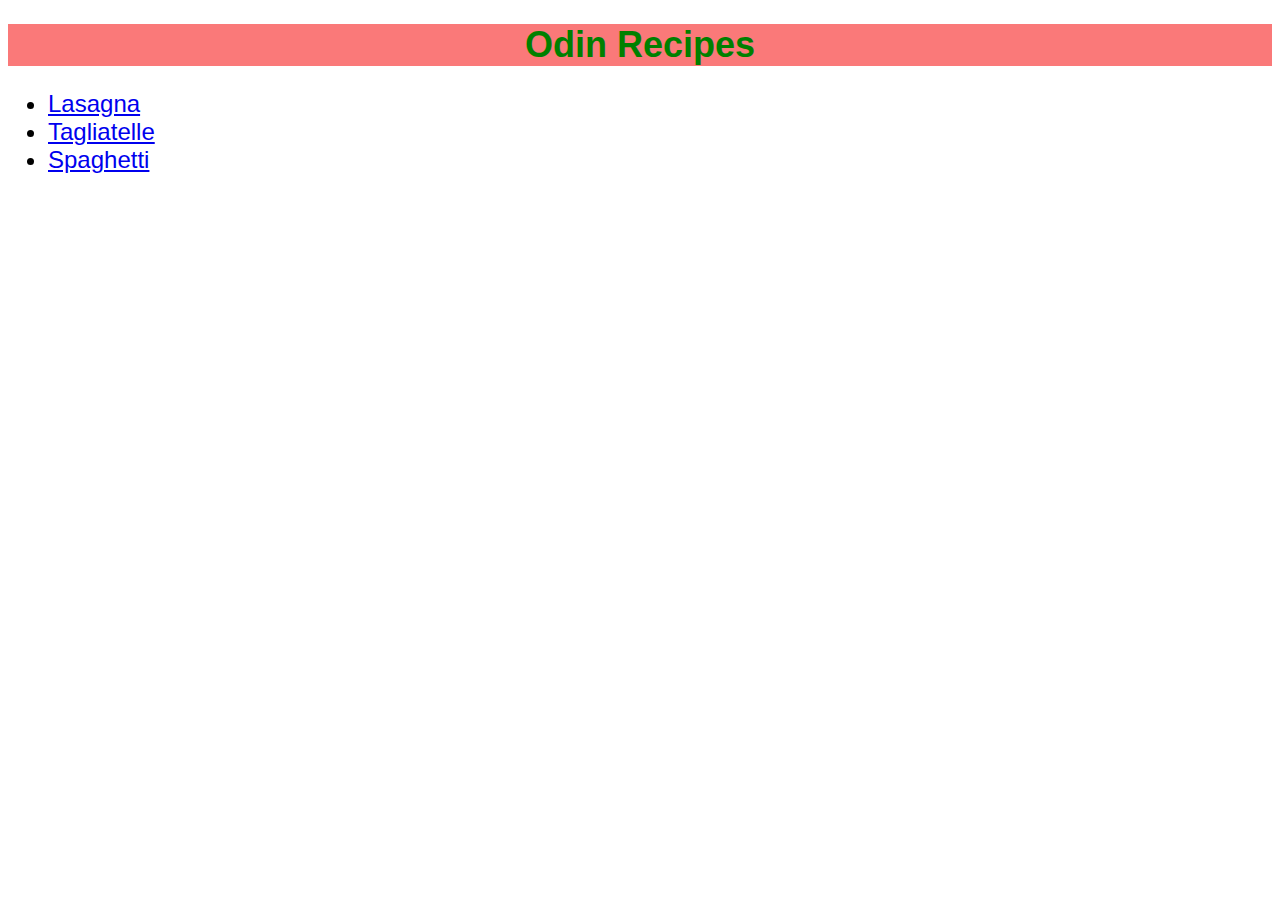
<file: index.html>
<!DOCTYPE html>
<html lang="en">
<head>
    <meta charset="UTF-8">
    <meta http-equiv="X-UA-Compatible" content="IE=edge">
    <meta name="viewport" content="width=device-width, initial-scale=1.0">
    <title>Odin Recipes</title>
    <link rel="stylesheet" href="style.css">
</head>
<body>
    <h1>Odin Recipes</h1>
    <ul>
        <li><a href="recipes/lasagna.html">Lasagna</a></li>
        <li><a href="recipes/tagliatelle.html">Tagliatelle</a></li>
        <li><a href="recipes/spaghetti.html">Spaghetti</a></li>
    </ul>
</body>
</html>
</file>
<file: style.css>
* {
    font-family: sans-serif;
    font-size: 24px;
}

h1 {
    font-family: sans-serif;
    font-size: 36px;
    font-weight: 700;
    background-color: #fa7979;
    color: #008000;
    text-align: center;
}

img {
    height: auto;
    width: 500px;
}
</file>
